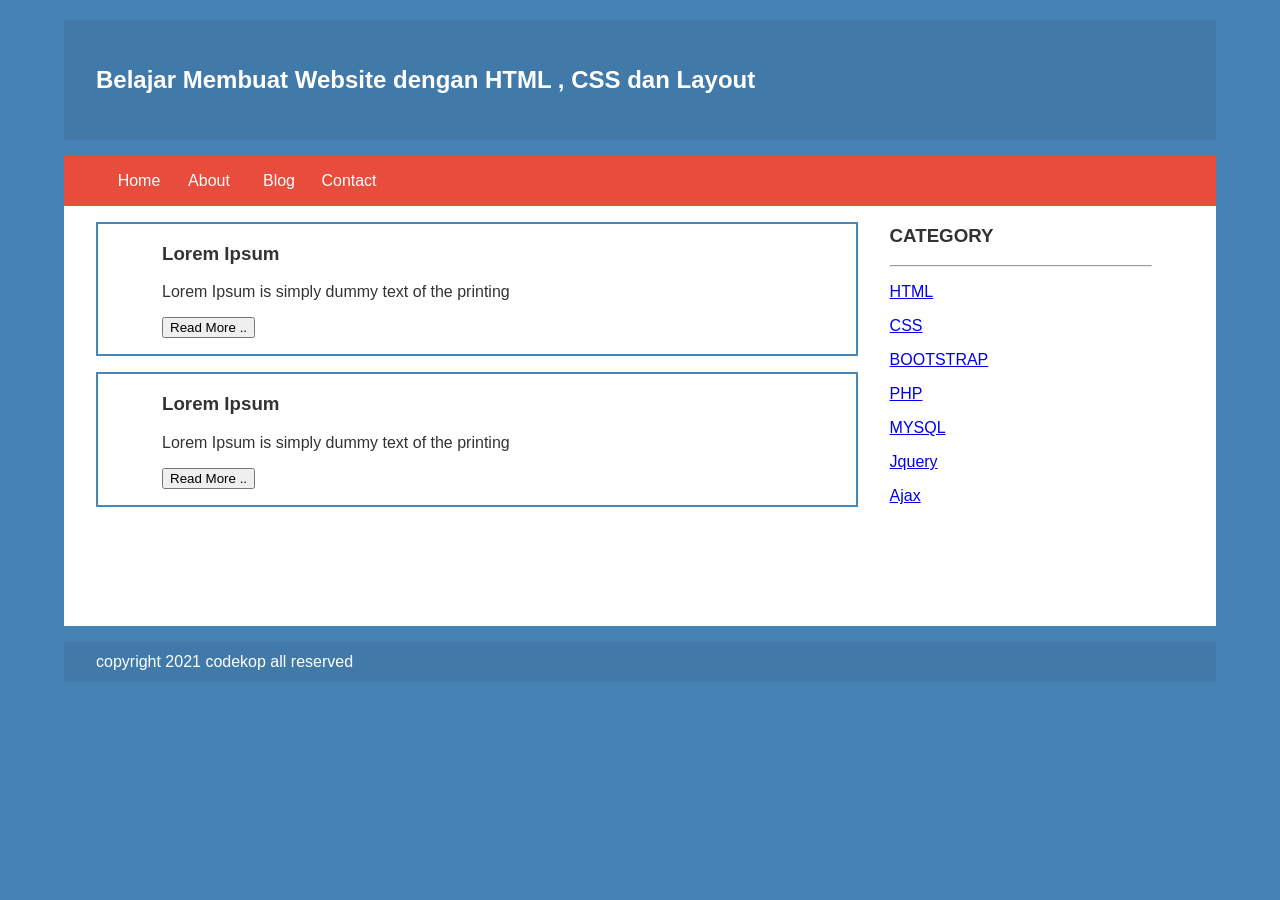
<file: index.html>
<!DOCTYPE html>
<html lang="en">
<head>
    <title>Delayota</title>
    <link rel="stylesheet" href="style.css">
</head>

<div class="header">
        <div class="jarak">
          <h2>Belajar Membuat Website dengan HTML , CSS dan Layout</h2>
        </div>
    </div>
    <div class="menu">
          <ul>
                        <li><a href="#">Home</a></li>
                        <li><a href="#">About</a></li>
                        <li><a href="#">Blog</a></li>
                        <li><a href="#">Contact</a></li>
          </ul>
    </div>
<div class="content">
    <div class="jarak">
        <div class="kiri">
            <div class="border">
                <div class="jarak">
                    <h3>Lorem Ipsum</h3>
                    <p>Lorem Ipsum is simply dummy text of the printing</p>
                    <button class="btn">Read More ..</button>
                </div>
            </div>
            <div class="border">
                <div class="jarak">
                    <h3>Lorem Ipsum</h3>
                    <p>Lorem Ipsum is simply dummy text of the printing</p>
                    <button class="btn">Read More ..</button>
                </div>
            </div>
            </div>
        <div class="kanan">
            <div class="jarak">
                <h3>CATEGORY</h3>
                <hr/>
                <p><a href="#" class="undecor">HTML</a></p>
                <p><a href="#" class="undecor">CSS</a></p>
                <p><a href="#" class="undecor">BOOTSTRAP</a></p>
                <p><a href="#" class="undecor">PHP</a></p>
                <p><a href="#" class="undecor">MYSQL</a></p>
                <p><a href="#" class="undecor">Jquery</a></p>
                <p><a href="#" class="undecor">Ajax</a></p>
            </div>
        </div>
        </div>
</div>

<div class="footer">
    <div class="jarak">
        <p>copyright 2021 codekop all reserved</p>
    </div>
</div>
</file>
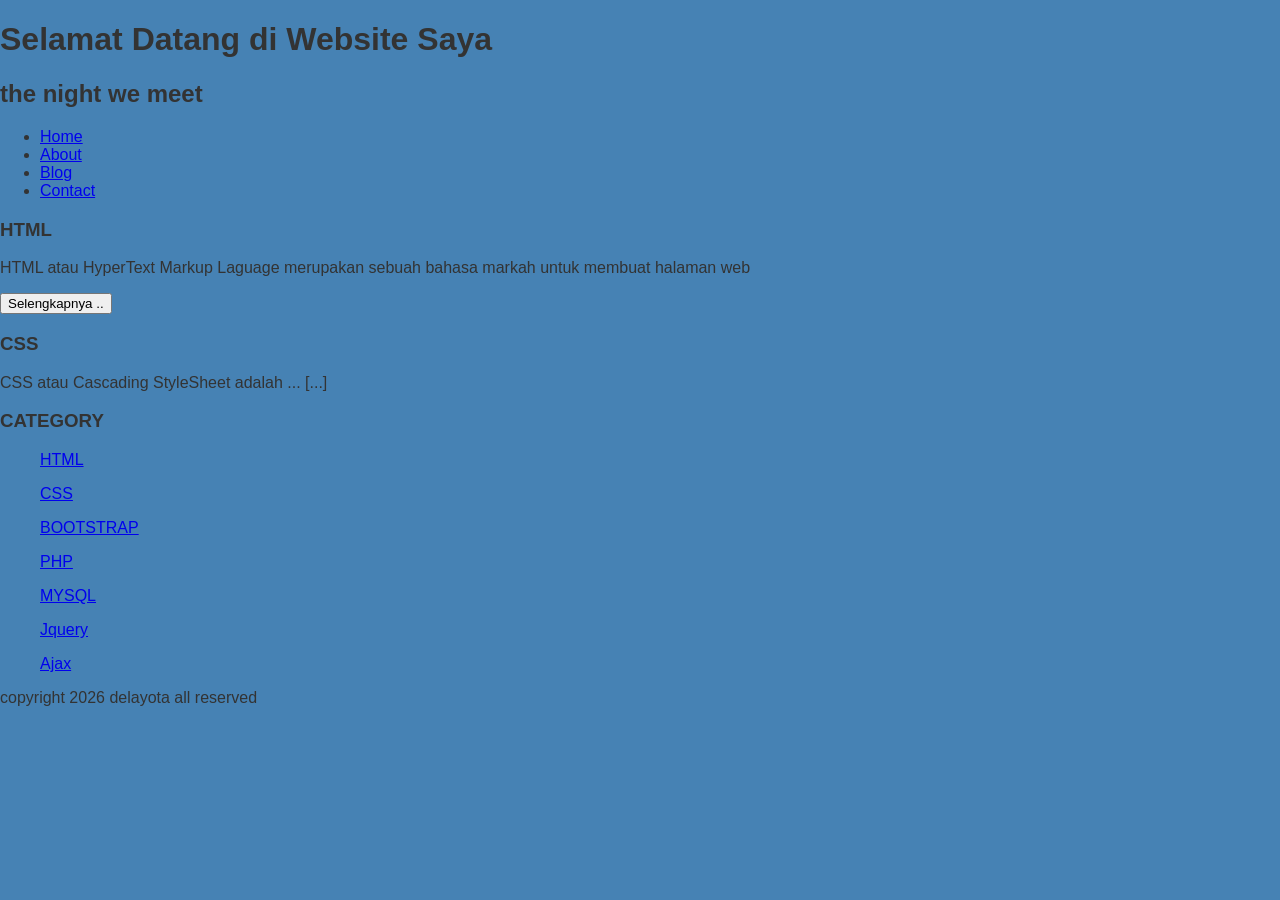
<file: about.html>
<!Doctype HTML>
<html>
    <head>
        <title>Website spidergf</title>
        <link rel="stylesheet" href="style.css">
                            
    </head>
    <body>

        <h1> Selamat Datang di Website Saya </h1>
        <h2> the night we meet </h2>
                <ul>
                        <li><a href="index.html">Home</a></li>
                        <li><a href="about.html">About</a></li>
                        <li><a href="#">Blog</a></li>
                        <li><a href="#">Contact</a></li>
                </ul>
                        <h3>HTML</H3>
                        <p>HTML atau HyperText Markup Laguage merupakan sebuah bahasa markah untuk membuat halaman web </p>
                        <button >Selengkapnya ..</button>

                        <h3>CSS</h3>
                        <p>CSS atau Cascading StyleSheet adalah ... [...]</p>
                </ul>

                <h3>CATEGORY</h3>
                <ul>
                        <p><a href="#" >HTML</a></p>
                        <p><a href="#" >CSS</a></p>
                        <p><a href="#" >BOOTSTRAP</a></p>
                        <p><a href="#" >PHP</a></p>
                        <p><a href="#" >MYSQL</a></p>
                        <p><a href="#" >Jquery</a></p>
                        <p><a href="#" >Ajax</a></p>
               </ul>
                        <p>copyright 2026 delayota all reserved</p>
    </body>
</html>
</file>
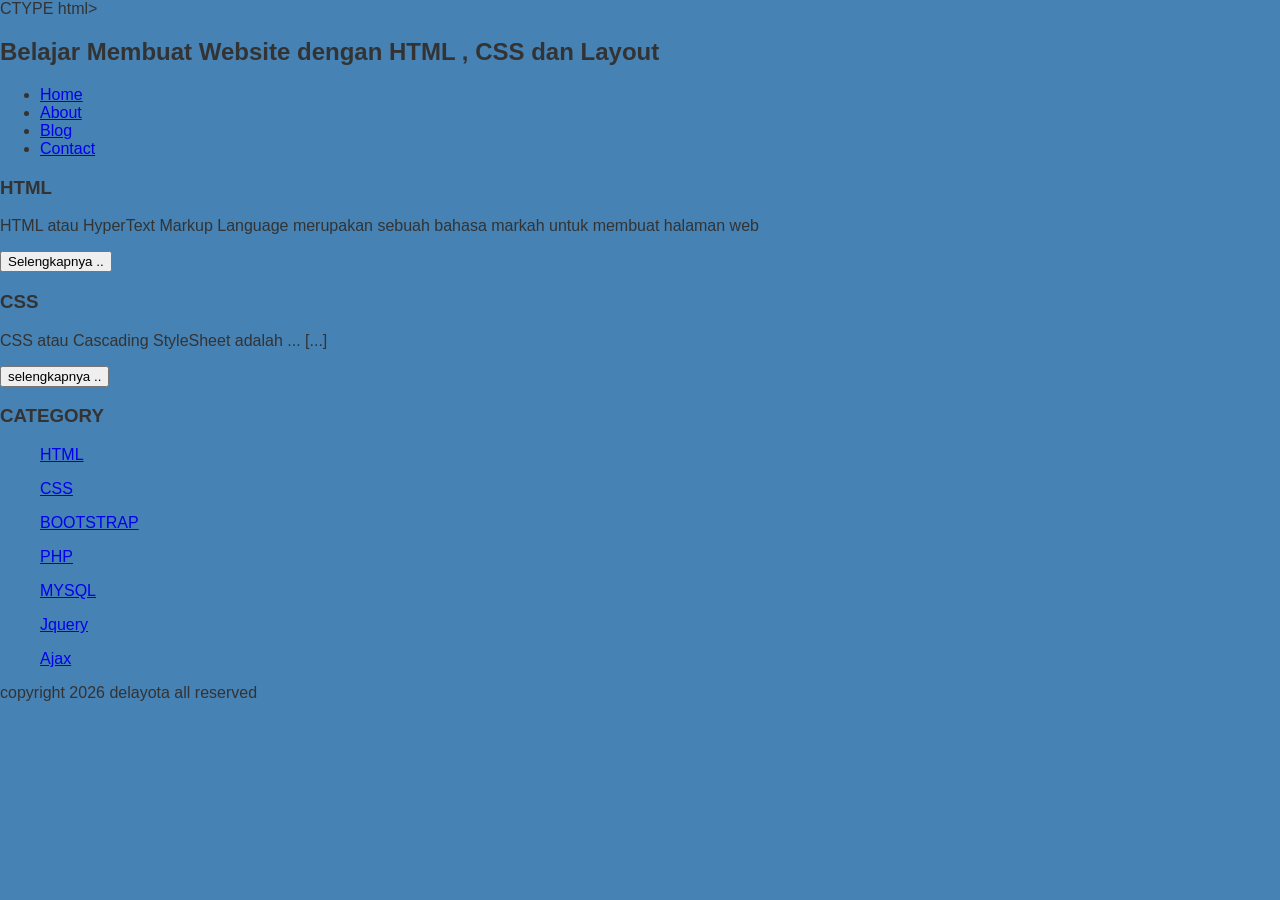
<file: home.html>
<!DO>CTYPE html>
<html lang="en">
<head>
    <title>Delayota</title>
    <link rel="stylesheet" href="style.css">
</head>

<h2>Belajar Membuat Website dengan HTML , CSS dan Layout</h2>

    <ul>
        <li><a href="#">Home</a></li>
        <li><a href="#">About</a></li>
        <li><a href="#">Blog</a></li>
        <li><a href="#">Contact</a></li>
    </ul>

    <h3>HTML</h3>
    <p>HTML atau HyperText Markup Language merupakan sebuah bahasa markah untuk membuat halaman web </p>
    <button>Selengkapnya ..</button>

    <h3>CSS</h3>
    <p>CSS atau Cascading StyleSheet adalah ... [...]</p>
    <button>selengkapnya ..</button>

    </ul>

    <h3>CATEGORY</h3>
    <ul>
        <p><a href="#">HTML</a></p>
        <p><a href="#">CSS</a></p>
        <p><a href="#">BOOTSTRAP</a></p>
        <p><a href="#">PHP</a></p>
        <p><a href="#">MYSQL</a></p>
        <p><a href="#">Jquery</a></p>
        <p><a href="#">Ajax</a></p>
    </ul>

    <p>copyright 2026 delayota all reserved</p>
</body>
</file>
<file: style.css>
body{
    background:#4682B4;
    color:#333;
    width:100%;
    font-family:sans-serif;
    margin:0 auto;
}

.header{
    width:90%;
    margin:auto;
    height:120px;
    line-height:120px;
    background:#417aa8;
    color:#fff;
}

.jarak{
    padding:0 2pc;
}

.menu{
    background-color:#E74C3C;
    height:50px;
    line-height:50px;
    position:relative;
    width:90%;
    margin:0 auto;
    padding:0 auto;
}

.menu ul {
    list-style:none;
}

.menu ul li a {
    float:left;
    width:70px;
    display:block;
    text-align:center;
    color:#FFF;
    text-decoration:none;
}

.menu ul li a:hover {
    background-color:#4b88bb;
    display:block;
}

.content{
    width:90%;
    margin:auto;
    height:420px;
    padding:0.1px;
    background:#fff;
    color:#333;
}

.border{
    border:2px solid #4887b9;
    margin-top:1pc;
    padding-bottom:1pc;
    padding-left:2pc;
    padding-right:2pc;
}

.kiri{
    width:70%;
    float:left;
    margin:auto;
    background:#fff;
    height:420px;
}

.kanan{
    width:30%;
    float:left;
    margin:auto;
    background:#fff;
    height:420px;
}

.undercor{
    text-decoration:none;
}

.footer{
    width:90%;
    margin:auto;
    height:40px;
    line-height:40px;
    background:#417aa8;
    color:#fff;
    margin-bottom: 1pc;
}
</file>
